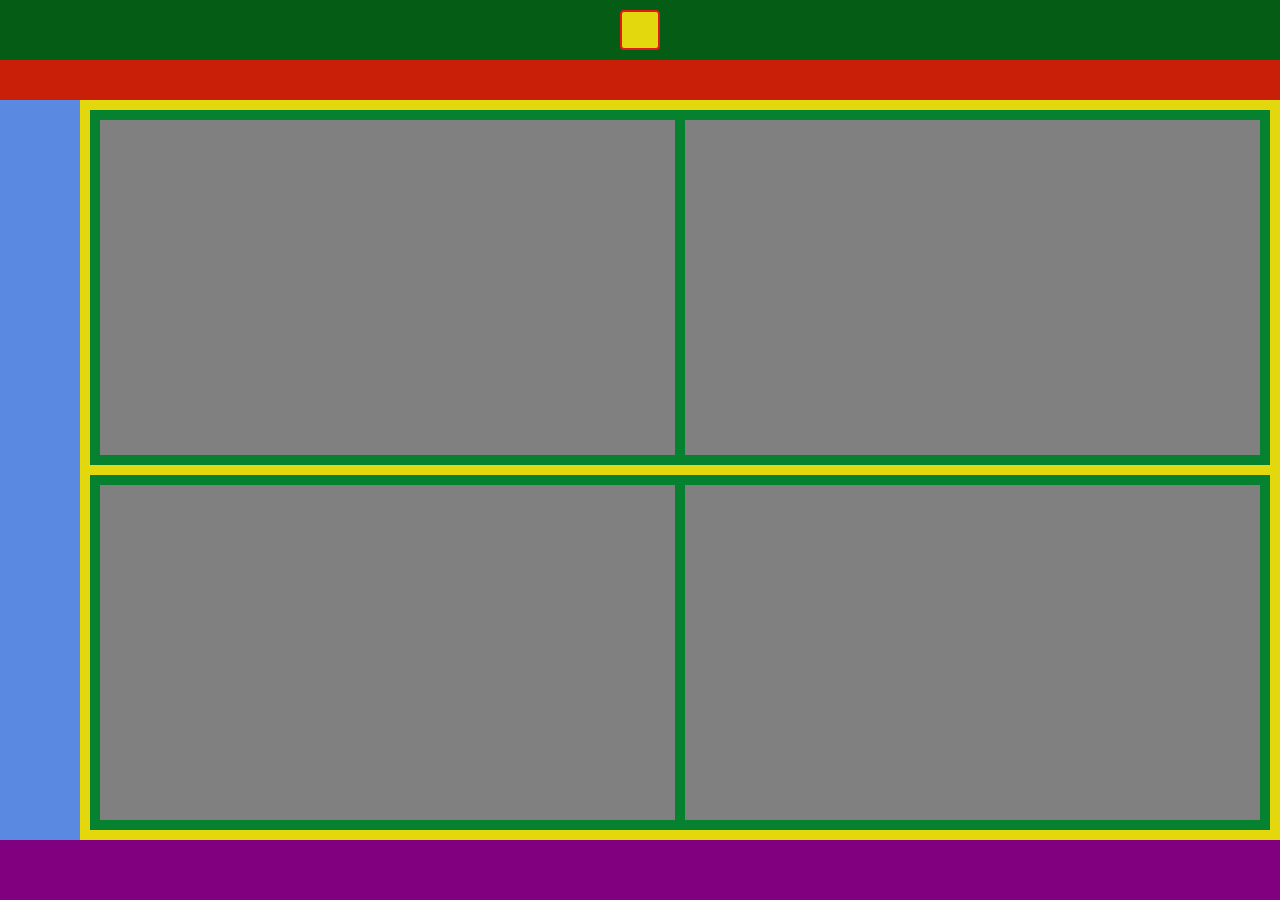
<file: index.html>
<!doctype html>
<html lang="en">
  <head>
    <meta charset="UTF-8" />
    <meta name="viewport" content="width=device-width, initial-scale=1.0" />
    <title>juan</title>
    <link rel="stylesheet" href="./css/styles.css" />
  </head>
  <body>
    <header>
      <div class="cajita-amarilla"></div>
    </header>
    <nav>   </nav>
    <aside></aside>
    <main>
      <section aria-label="Sección 1">
        <div class="cajita-gris"></div>
        <div class="cajita-gris"></div>
      </section>
      <section aria-label="Sección 2">
        <div class="cajita-gris"></div>
        <div class="cajita-gris"></div>
      </section>
    </main>
    <footer></footer>
  </body>
</html>
</file>
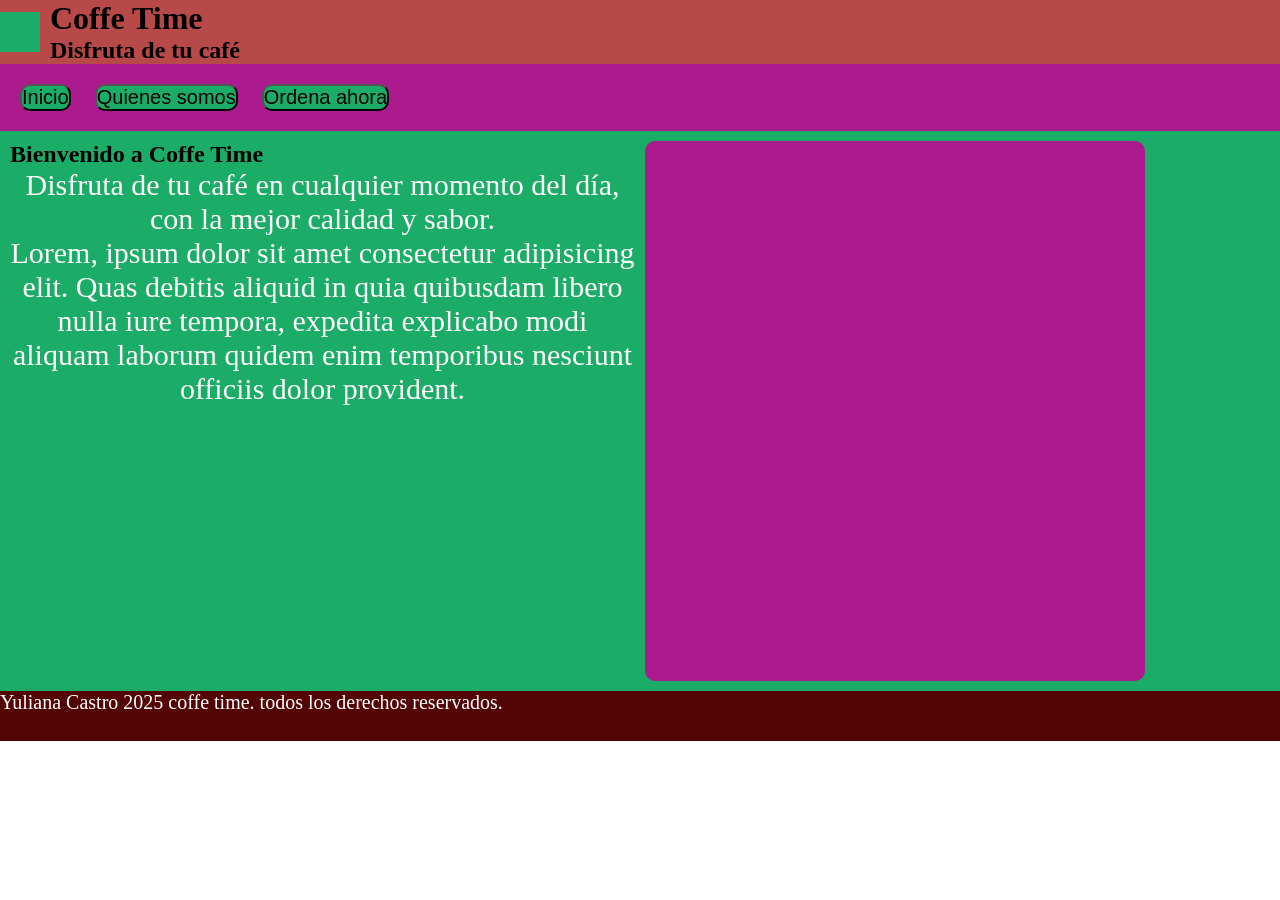
<file: pag/index.html>
<!doctype html>
<html lang="en">
  <head>
    <meta charset="UTF-8" />
    <meta name="viewport" content="width=device-width, initial-scale=1.0" />
    <title>Document</title>
    <link rel="stylesheet" href="./css/styles.css" />
  </head>
  <body>
    <header>
      <div class="logotipo"></div>
      <div class="textos-header">
        <h1>Coffe Time</h1>
        <h2>Disfruta de tu café</h2>
      </div>
    </header>

    <nav>
      <ul>
        <button type="button">Inicio</button>
        <button type="button">Quienes somos</button>
        <button type="button">Ordena ahora</button>
      </ul>
    </nav>


    <main>
      <section class="seccionPrincipal">
        <article class="articuloPrincipal">
          <h2>Bienvenido a Coffe Time</h2>
          <p>
            Disfruta de tu café en cualquier momento del día, con la mejor
            calidad y sabor.
          </p>
          <p>
            Lorem, ipsum dolor sit amet consectetur adipisicing elit. Quas
            debitis aliquid in quia quibusdam libero nulla iure tempora,
            expedita explicabo modi aliquam laborum quidem enim temporibus
            nesciunt officiis dolor provident.
          </p>
        </article>

        <aside class="imgPrincipal">
            
        </aside>
      </section>
    </main>

    <footer>
      <p>Yuliana Castro 2025 coffe time. todos los derechos reservados.</p>
    </footer>
  </body>
</html>
</file>
<file: css/styles.css>
*{
    margin: 0;
    padding: 0;
    box-sizing: border-box;
}
body{
    height: 100vh;
    width: 100vw;
    overflow: hidden;
    display: grid;
    grid-template-rows: 60px 40px 1fr 40px 60px;
    grid-template-columns: 1fr;
    grid-template-areas:
        "header"
        "nav"
        "main"
        "aside"
        "footer";
}

header{
    grid-area: header;
    background-color: rgb(5, 92, 21);
    display: flex;
    justify-content: center;
    align-items: center;

}

.cajita-amarilla{
    background-color: rgb(227, 216, 13);
    width: 40px;
    height: 40px;
    border-radius: 10%;
    border: 2px solid rgb(225, 25, 25);

}

nav{
    grid-area: nav;
    background-color: rgb(201, 31, 9);
}

main{
    grid-area: main;
    background-color: rgb(227, 216, 13);
    display: grid;
    grid-template-columns: 1fr;
    grid-template-rows: auto;
    gap: 10px;
    padding: 10px;
    overflow: hidden;
    
}
section{
    background-color: rgb(6, 129, 47);
    display: grid;
    grid-template-columns: 1fr ;
    gap: 10px;
    padding: 10px;
}

.cajita-gris{
    background-color: rgb(128, 128, 128);
    
}


aside{
    grid-area: aside;
    background-color: rgb(90, 137, 225);
}

footer{
    grid-area: footer;
    background-color: rgb(128, 0, 128);
}

@media (min-width: 768px) {
    body {
        grid-template-rows: 60px 40px 1fr  60px;
        grid-template-columns: 80px 1fr ;
        grid-template-areas:
            "header header"
            "nav nav"
            "aside main"
            "footer footer";
    }
    section{
    background-color: rgb(6, 129, 47);
    display: grid;
    grid-template-columns: 1fr 1fr;
    gap: 10px;
    padding: 10px;
}
    
}
</file>
<file: pag/css/styles.css>
* {
  margin: 0;
  padding: 0;
  box-sizing: border-box;
}

body {
  width: 100vw;
  height: 100vh;
}

header {
  width: 100%;

  background-color: #b84949;
  display: flex;
  flex-direction: row;
  align-items: center;
  gap: 10px;
}

.logotipo {
  width: 40px;
  height: 40px;
  background-color: #1bac68;

  justify-content: center;
  align-items: center;
}
nav {
  background-color: #ac1b8d;
  width: 100%;
  gap: 10px;
  padding: 10px;
  display: flex;
}

nav button {
  background-color: #1bac68;
  font-size: 20px;
  border-radius: 10px;
  margin: 10px;
  cursor: pointer;
}

nav button:hover {
  background-color: #1b8dac;
  transition: 0.5s;
}

main {
  width: 100%;
  padding: 10px;
  background-color: #1bac68;
}

.seccionPrincipal {
  display: grid;
  grid-template-columns: 1fr;
  gap: 10px;
}

.seccionPrincipal p {
  color: #fff;
  font-size: 30px;
  text-align: center;
}

.imgPrincipal {
  width: 80%;
  border-radius: 10px;
  min-height: 220px;
  background-color: #ac1b8d;
}

footer {
  width: 100%;
  height: 50px;
  justify-content: center;
  align-items: center;
  background-color: #530404;
}

footer p {
  color: #fff;
  font-size: 20px;
  font: italic;
  justify-content: center;
  align-items: center;
}

@media (min-width: 768px) {
  .seccionPrincipal {
    height: 60vh;
    grid-template-columns: 1fr 1fr;
  }
}
</file>
